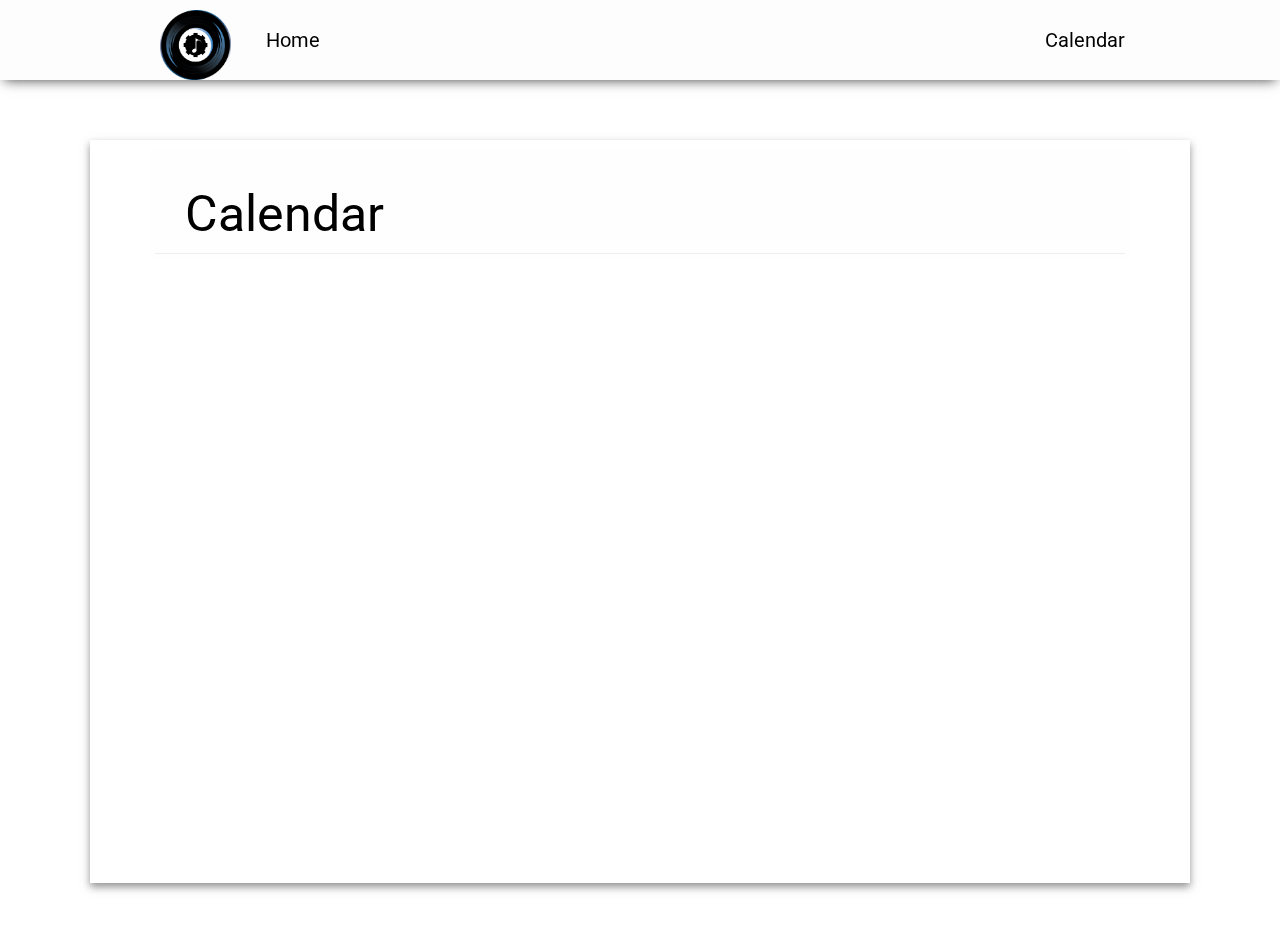
<file: calendar.html>
<!DOCTYPE html>

<head>

<script src="https://ajax.googleapis.com/ajax/libs/jquery/3.1.1/jquery.min.js"></script>
<!--<script src="https://apis.google.com/js/api.js"></script>-->
<script src="/js/main.js"></script>
<script src="/js/m_calendar.js"></script>
<link href="https://fonts.googleapis.com/css?family=Roboto" rel="stylesheet">
<link href="https://fonts.googleapis.com/css?family=Inconsolata" rel="stylesheet">
<link href="/css/main.css" rel="stylesheet">
<link href="/css/navbar.css" rel="stylesheet">
<link href="/css/m_calendar.css" rel="stylesheet">

<meta name="viewport" content="width=device-width, initial-scale=0.9, maximum-scale=0.9">

<style>

body, html {
	height: 100%;
	overflow: auto;
}

.main {
	width: 100%;
	text-align: center;
}

.calend {
	display: inline-block;
	padding: 10px 60px 10px 60px;
	margin: 140px 20px 60px 20px;
	min-width: 900px;
	width: 95%;
	box-sizing: border-box;
	max-width: 1100px;
	-webkit-box-shadow: 0px 4px 8px 0px rgba(110,110,110,0.75);
-moz-box-shadow: 0px 4px 8px 0px rgba(110,110,110,0.75);
box-shadow: 0px 4px 8px 0px rgba(110,110,110,0.75);
}

.calend-wrap {
	margin-top: 10px;
	text-align: center;
	position: relative;
	min-height: 400px;
}

.calend-header {
	padding: 5px;
	background-color: #fefefe;
}

.calend-header-wrap {
	padding: 30px 30px 10px 30px;
	border-bottom: 1px solid #eee;
	text-align: left;
}

.calend-header-wrap h2 {
	font-size: 50px;
	font-weight: 400;
}

@media(max-width: 768px) {
	.calend-header-wrap h2 {
		font-size: 36px;
	}

	.calend {
		padding: 10px 30px 10px 30px;
	}

	.calend-header-wrap {
		padding: 20px 20px 10px 20px;
	}
}

</style>

</head>

<body>

<div class="main">
	<div class="navbar navbar-tall">
		<ul class="top-navbar">
			<li class="top-navbar-li picture">
				<a href="/">
					<img src="img/logo.png"></img>
				</a>
			</li>
			<li class="top-navbar-li title top-navbar-li-collapse">
                        	<a href="/">Home</a>
                	</li>
			<li class="top-navbar-li">
				<a href="/calendar.html">Calendar</a>
			</li>
		</ul>
	</div>

	<div class="calend">
		<div class="calend-header">
			<div class="calend-header-wrap">
				<h2>Calendar</h2>
			</div>
		</div>
		<div class="calend-wrap">
			<iframe src="https://calendar.google.com/calendar/embed?height=600&amp;wkst=1&amp;bgcolor=%23ffffff&amp;src=recordrobotics%40gmail.com&amp;color=%238C500B&amp;ctz=America%2FNew_York" style="border-width:0" width="800" height="600" frameborder="0" scrolling="no"></iframe>
		</div>
	</div>
</div>

</body>

</html>
</file>
<file: css/main.css>
* {
	margin: 0px;
	padding: 0px;
	border: none;
	outline: 0;
	-webkit-border-radius: 0px;
	border-radius: 0px;
	-webkit-margin-before: 0px;
    -webkit-margin-after: 0px;
    -webkit-margin-start: 0px;
    -webkit-margin-end: 0px;
    -webkit-padding-start: 0px;
    font-family: 'Roboto', sans-serif;
}

body, html {
	overflow-x: hidden;
}

body.loading {
	opacity: 0;
}

input[type="text"] {
	-webkit-appearance: none;
	appearance: none;
	-webkit-border-radius: 0px;
        border-radius: 0px;
}

.wheel-loader-wrap {
	position: absolute;
	left: 50%;
	top: 50%;
	width: 0px;
	height: 0px;
}

.wheel-loader-wrap {
	position: absolute;
	left: 50%;
	top: 50%;
}

.wheel-loader {
        display: inline-block;
	vertical-align: middle;
        transform: rotate(0deg);
	-webkit-transform: rotate(0deg);
        width: 25px;
        height: 25px;
        border: 6px solid #111;
        border-radius: 50%;
        border-top-color: #1e1;
        animation: wheel-spin 2s linear infinite;
        transition: border-top-color 0.5s, opacity 0.4s;
        -webkit-transition: border-top-color 0.5s, opacity 0.4s;
        transition-delay: 0.56s;
}

@keyframes wheel-spin {
        0% {
                transform: rotate(0deg);
                -webkit-transform: rotate(0deg);
                border-top-color: #1e1;
        }
        33% {
                transform: rotate(360deg);
                -webkit-transform: rotate(360deg);
                border-top-color: #11e;
        }
        67% {
                transform: rotate(720deg);
                -webkit-transform: rotate(720deg);
                border-top-color: #e11;
        }
        100% {
                transform: rotate(1080deg);
                -webkit-transform: rotate(1080deg);
                border-top-color: #1e1;
        }
}

.inline-block {
	display: inline-block;
}

.img-wrap {
        display: inline-block;
	text-align: center;
	padding: 10px;
	margin-bottom: 20px;
}
#overlay1 {
    position: fixed;
    display: none;
    width: 100%;
    height: 100%;
    top: 0;
    left: 0;
    right: 0;
    bottom: 0;
    background-color: rgba(0,0,0,0.5);
    z-index: 2;
    cursor: pointer;
}
.img {
    display: block;
    margin: auto;
    width: 50%;
}
</file>
<file: css/navbar.css>
.navbar {
	position: fixed;
	top: 0;
	left: 0;
	right: 0;
	height: 50px;
	background-color: #fdfdfd;
	-webkit-box-shadow: 0px 4px 12px -4px rgba(0,0,0,0.75);
	-moz-box-shadow: 0px 4px 12px -4px rgba(0,0,0,0.75);
	box-shadow: 0px 4px 12px -4px rgba(0,0,0,0.75);
	z-index: 900;
}

.navbar-tall {
        height: 80px;
}

.top-navbar {
	list-style-type: none;
	text-align: center;
	height: 100%;
	max-width: 1000px;
	margin: 0px auto;
	font-family: 'Inconsolata', monospace;
}

.top-navbar-li {
	display: table;
	float: right;
	height: 100%;
	text-align: center;
}

.top-navbar-li.picture {
	float: left;
	padding: 5px;
}

.top-navbar-li.title {
	float: left;
}

.top-navbar-li.picture img {
	height: 40px;
	width: auto;
	display: inline-block;
	vertical-align: middle;
}

.navbar-tall .top-navbar-li.picture img {
	height: 70px;
}

.top-navbar-li a {
	text-align: center;
	display: table-cell;
	vertical-align: middle;
	text-decoration: none;
	font-size: 20px;
	line-height: 30px;
	padding: 0px 15px;
	color: black;
	-webkit-transition: color 0.4s;
	-ms-transition: color 0.4s;
	-o-transition: color 0.4s;
	-moz-transition: color 0.4s;
	transition: color 0.4s;
}

.top-navbar-li a:hover {
	text-decoration: none;
 	color: #ab89e6;
	cursor: pointer;
}

@media (max-width: 1000px;) {

	 .navbar {
                height: 70px;
                position: absolute;
        }

        .navbar .top-navbar-li.picture img {
                height: 60px;
        }

        .navbar-tall {
                height: 70px;
        }
}

@media (max-width: 650px) {

        .top-navbar-li-collapse {
                display: none;
        }
}
</file>
<file: css/m_calendar.css>
body {
    font-family: Tahoma;
}

header {
    text-align: center;
}

.calendar {
    width: 100%;
}

.calendar a {
    color: #8e352e;
    text-decoration: none;
}

.calendar ul {
    list-style: none;
    padding: 0;
    margin: 0;
    width: 100%;
}

.calendar li {
    display: block;
    float: left;
    width:14.342%;
    padding: 5px;
    box-sizing:border-box;
    border: 1px solid #ccc;
    margin-right: -1px;
    margin-bottom: -1px;
}

.calendar ul.weekdays {
    height: 40px;
    background: #8e352e;
}

.calendar ul.weekdays li {
    text-align: center;
    text-transform: uppercase;
    line-height: 20px;
    border: none !important;
    padding: 10px 6px;
    color: #fff;
    font-size: 13px;
}

.calendar .days li {
    height: 180px;
}

.calendar .days li:hover {
    background: #d3d3d3;
}

.calendar .date {
    text-align: center;
    margin-bottom: 5px;
    padding: 4px;
    background: #333;
    color: #fff;
    width: 20px;
    border-radius: 50%;
    float: right;
}

.calendar .event {
    clear: both;
    display: block;
    font-size: 13px;
    border-radius: 4px;
    padding: 5px;
    margin-top: 40px;
    margin-bottom: 5px;
    line-height: 14px;
    background: #e4f2f2;
    border: 1px solid #b5dbdc;
    color: #009aaf;
    text-decoration: none;
}

.calendar .event-desc {
    color: #666;
    margin: 3px 0 7px 0;
    text-decoration: none;
}

.calendar .other-month {
    background: #f5f5f5;
    color: #666;
}

.calendar-header {
	padding: 15px;
}

/* ============================
                Mobile Responsiveness
   ============================*/


@media(max-width: 768px) {

    .calendar .weekdays, .calendar .other-month {
        display: none;
    }

    .calendar li {
        height: auto !important;
        border: 1px solid #ededed;
        width: 100%;
        padding: 10px;
        margin-bottom: -1px;
    }

    .calendar .date {
        float: none;
    }
}
</file>
